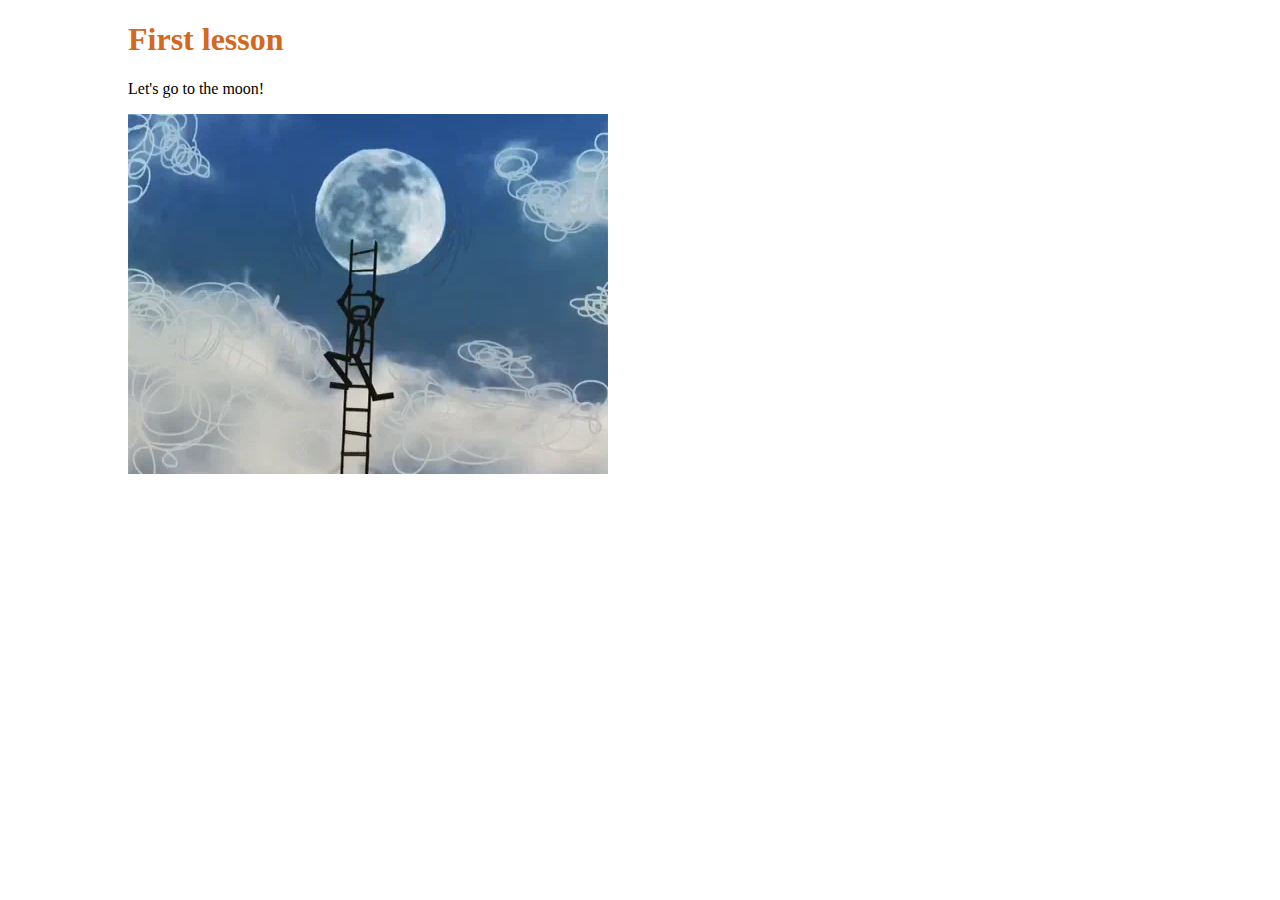
<file: hw1/index.html>
<!doctype html>
<html lang="en">
<head>
    <meta charset="UTF-8">
    <meta name="viewport"
          content="width=device-width, user-scalable=no, initial-scale=1.0, maximum-scale=1.0, minimum-scale=1.0">
    <meta http-equiv="X-UA-Compatible" content="ie=edge">
    <link rel="stylesheet" href="style.css">
    <title>Document</title>
</head>
<body>
<div class="container">
    <h1 class="hw1__title">First lesson</h1>
    <p>Let's go to the moon!</p>
    <img src="img/to-the-moon.webp" alt="to the moon!" class="hw1__img">
</div>

<script src="main.js"></script>
</body>
</html>
</file>
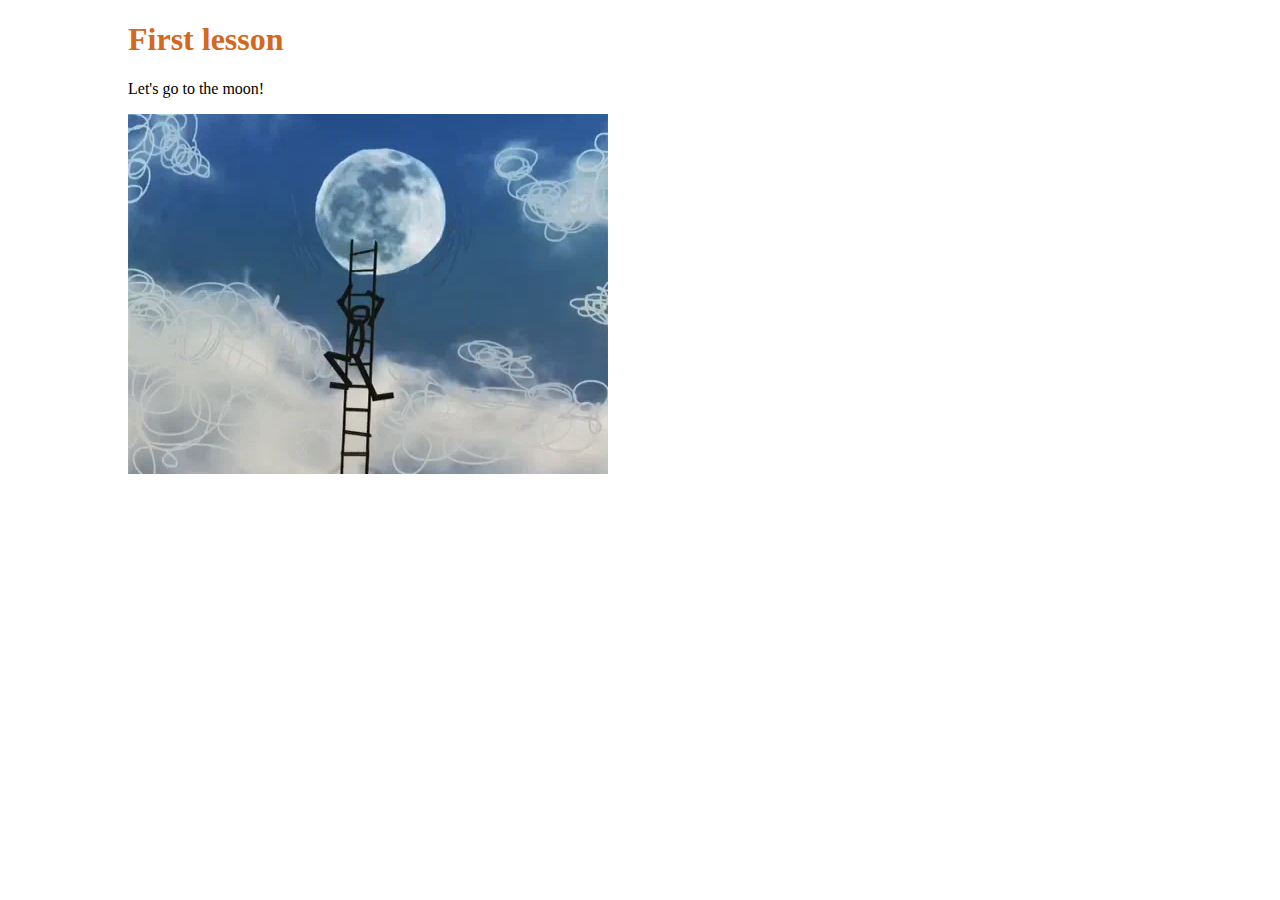
<file: hw2/index.html>
<!doctype html>
<html lang="en">
<head>
    <meta charset="UTF-8">
    <meta name="viewport"
          content="width=device-width, user-scalable=no, initial-scale=1.0, maximum-scale=1.0, minimum-scale=1.0">
    <meta http-equiv="X-UA-Compatible" content="ie=edge">
    <link rel="stylesheet" href="style.css">
    <title>Document</title>
</head>
<body>
<div class="container">
    <h1 class="hw1__title">First lesson</h1>
    <p>Let's go to the moon!</p>
    <img src="img/to-the-moon.webp" alt="to the moon!" class="hw1__img">
</div>

<script src="main.js"></script>
</body>
</html>
</file>
<file: hw1/style.css>
.container {
    margin: 0 auto;
    max-width: 1024px;
    padding: 0 12px;
}

.hw1__title {
    color: chocolate;
}

p {
    font-size: 16px;
}

.hw1__img {
    width: 100%;
    max-width: 480px;
}
</file>
<file: hw2/style.css>
.container {
    margin: 0 auto;
    max-width: 1024px;
    padding: 0 12px;
}

.hw1__title {
    color: chocolate;
}

p {
    font-size: 16px;
}

.hw1__img {
    width: 100%;
    max-width: 480px;
}
</file>
